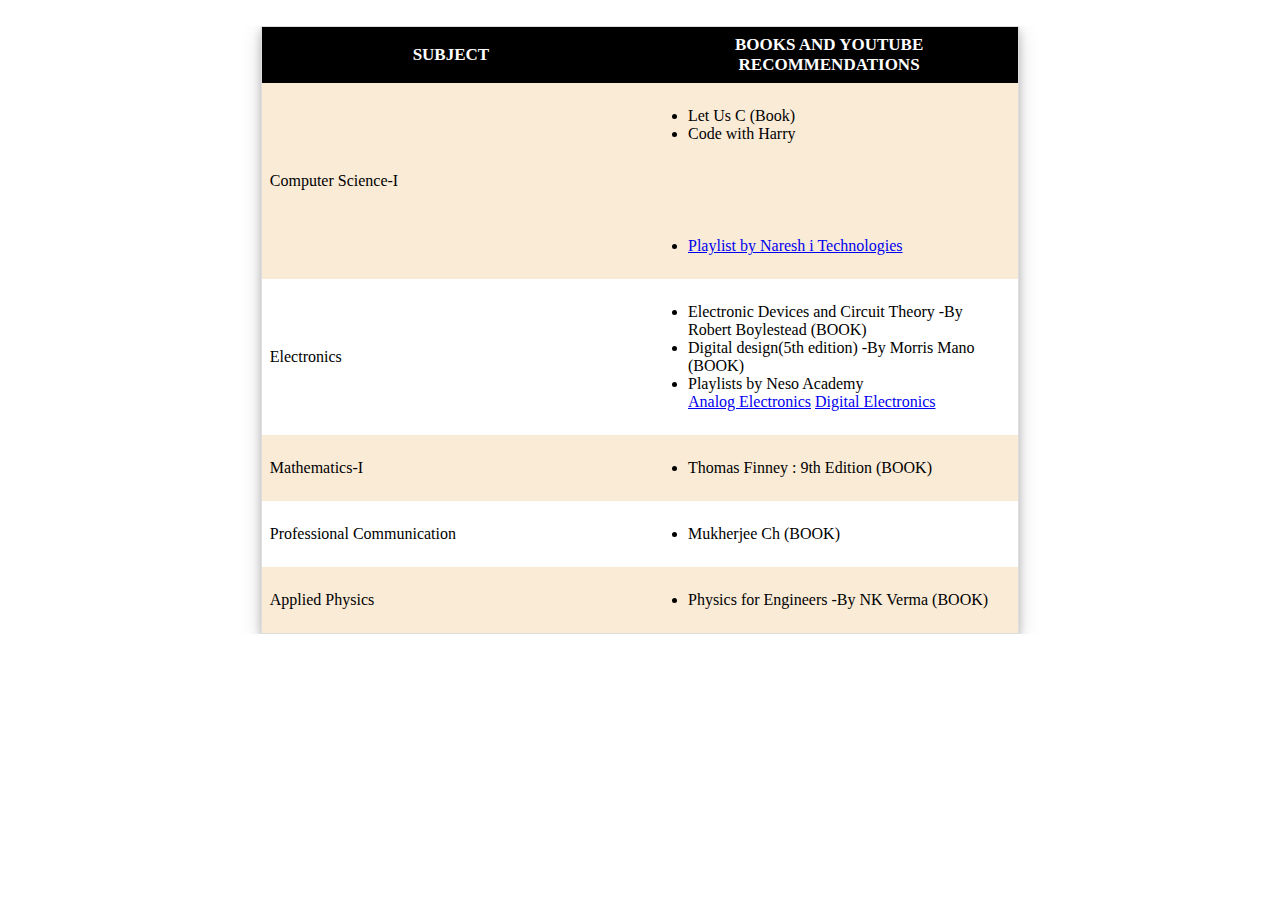
<file: biotech.html>
<!DOCTYPE html>
<html>
<head>
<meta name="viewport" content="width=device-width, initial-scale=1">
<title>Pool A</title>
<style>
table {
  border-collapse: collapse;
  border-spacing: 0;
  width: 60%;
  border: 1px solid #ddd;
    box-shadow: 0 4px 8px 0 rgba(0, 0, 0, 0.2), 0 6px 20px 0 rgba(0, 0, 0, 0.17);
/*    box-shadow: 5px 10px 18px #888888;*/
}

th{
    text-align: center;
  padding: 8px;
    width: 50%;
    font-size: 17px;
    background-color:black;
    color: white;
    }
    td {
  text-align: left;
  padding: 8px;
        align-content: center;
    width: 50%;
}

tr:nth-child(even){background-color:antiquewhite}
</style>
</head>
<body>

<br>
<div style="overflow-x:auto;">
 <center>
  <table>
    <tr>
      <th>SUBJECT</th>
      <th>BOOKS AND YOUTUBE RECOMMENDATIONS</th>
      
    </tr>
    <tr>
      <td>Computer Science-I</td>
      <td><ul>
      <li>Let Us C (Book)</li>
      <li>Code with Harry<br><iframe width="150" height="90" src="https://www.youtube.com/embed/ZSPZob_1TOk" frameborder="0" allow="accelerometer; autoplay; clipboard-write; encrypted-media; gyroscope; picture-in-picture" allowfullscreen></iframe></li>
      <li><a href="https://youtube.com/playlist?list=PLVlQHNRLflP8IGz6OXwlV_lgHgc72aXlh">Playlist by Naresh i Technologies</a></li>
      </ul></td>
      
    </tr>
    <tr>
      <td>Electronics</td>
       <td><ul>
      <li>Electronic Devices and Circuit Theory -By Robert Boylestead (BOOK)</li>
      <li>Digital design(5th edition) -By Morris Mano (BOOK)</li>
      <li>Playlists by Neso Academy<br>
      <a href="https://youtube.com/playlist?list=PLBlnK6fEyqRiw-GZRqfnlVIBz9dxrqHJS">Analog Electronics</a>
      <a href="https://youtube.com/playlist?list=PLBlnK6fEyqRjMH3mWf6kwqiTbT798eAOm">Digital Electronics</a>
      </li>
      </ul></td>
      
      
    </tr>
    <tr>
      <td>Mathematics-I</td>
       <td><ul>
      <li>Thomas Finney : 9th Edition (BOOK)</li>
      
      </ul></td>
      
    </tr>
    
    <tr>
      <td>Professional Communication</td>
       <td><ul>
      <li>Mukherjee Ch (BOOK)</li>
      
      </ul></td>
      
    </tr>
    <tr>
      <td>Applied Physics</td>
       <td><ul>
      <li>Physics for Engineers -By NK Verma (BOOK)</li>
      </ul></td>
      
    </tr>
  </table>
  </center>
</div>

</body>
</html>
</file>
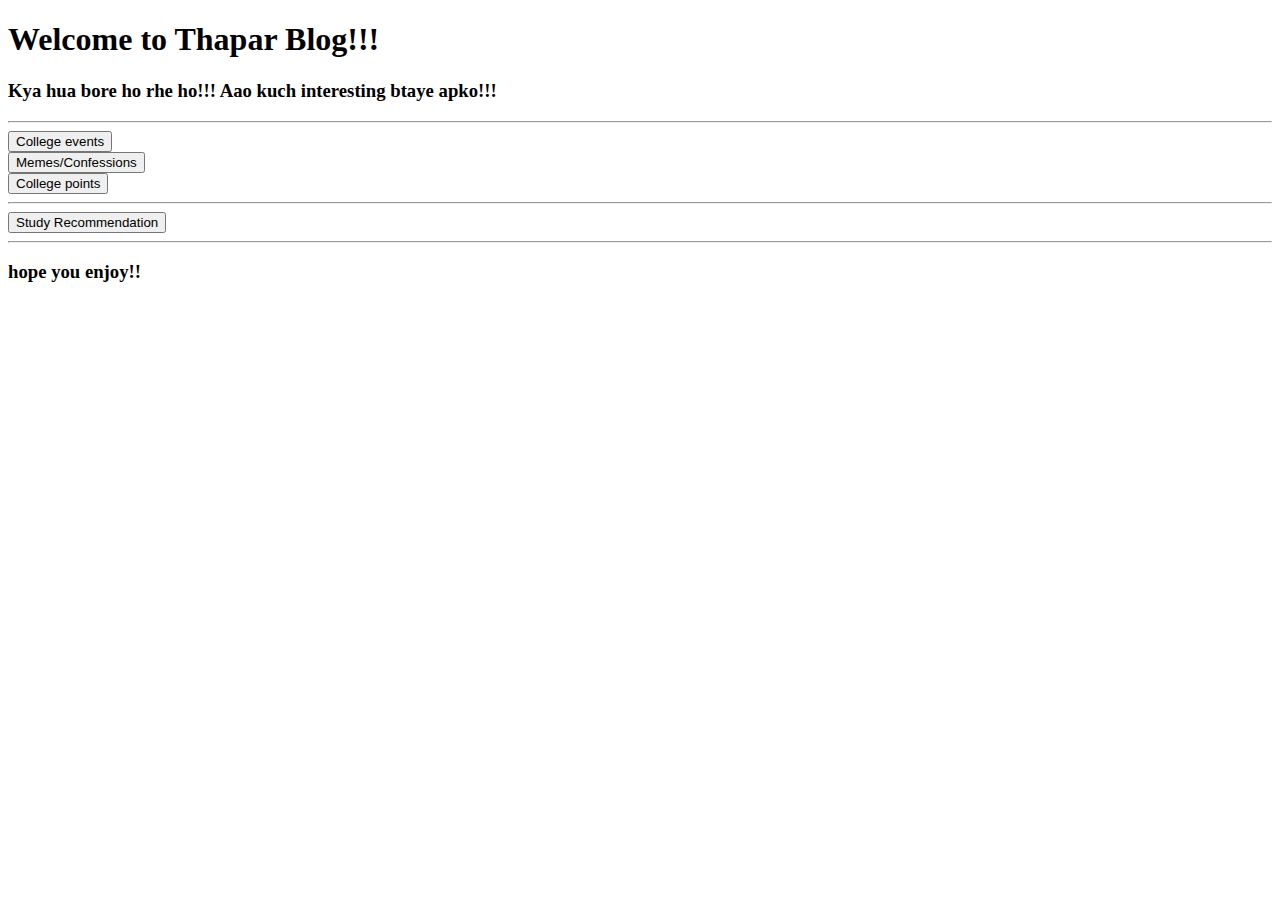
<file: first.html>
<!DOCTYPE html>
<html lang="en" dir="ltr">
  <head>
    <meta charset="utf-8">
    <title>Thapar Fun Blog</title>
  </head>
  <body>
    <div class="inital-content">
      <h1>Welcome to Thapar Blog!!!</h1>
      <h3>Kya hua bore ho rhe ho!!! Aao kuch interesting btaye apko!!!</h3>
    </div><hr>
    <div class="fun-content">
      <button type="button" name="button">College events</button><br>
      <button type="button" name="button">Memes/Confessions</button> <br>
      <button type="button" name="button">College points</button><br>
    </div><hr>
    <div class="study-material">
      <button type="button" name="button"> Study Recommendation </button>
    </div><hr>
    <div class="footer">
      <h3>hope you enjoy!!</h3>
    </div>
  </body>
</html>
</file>
